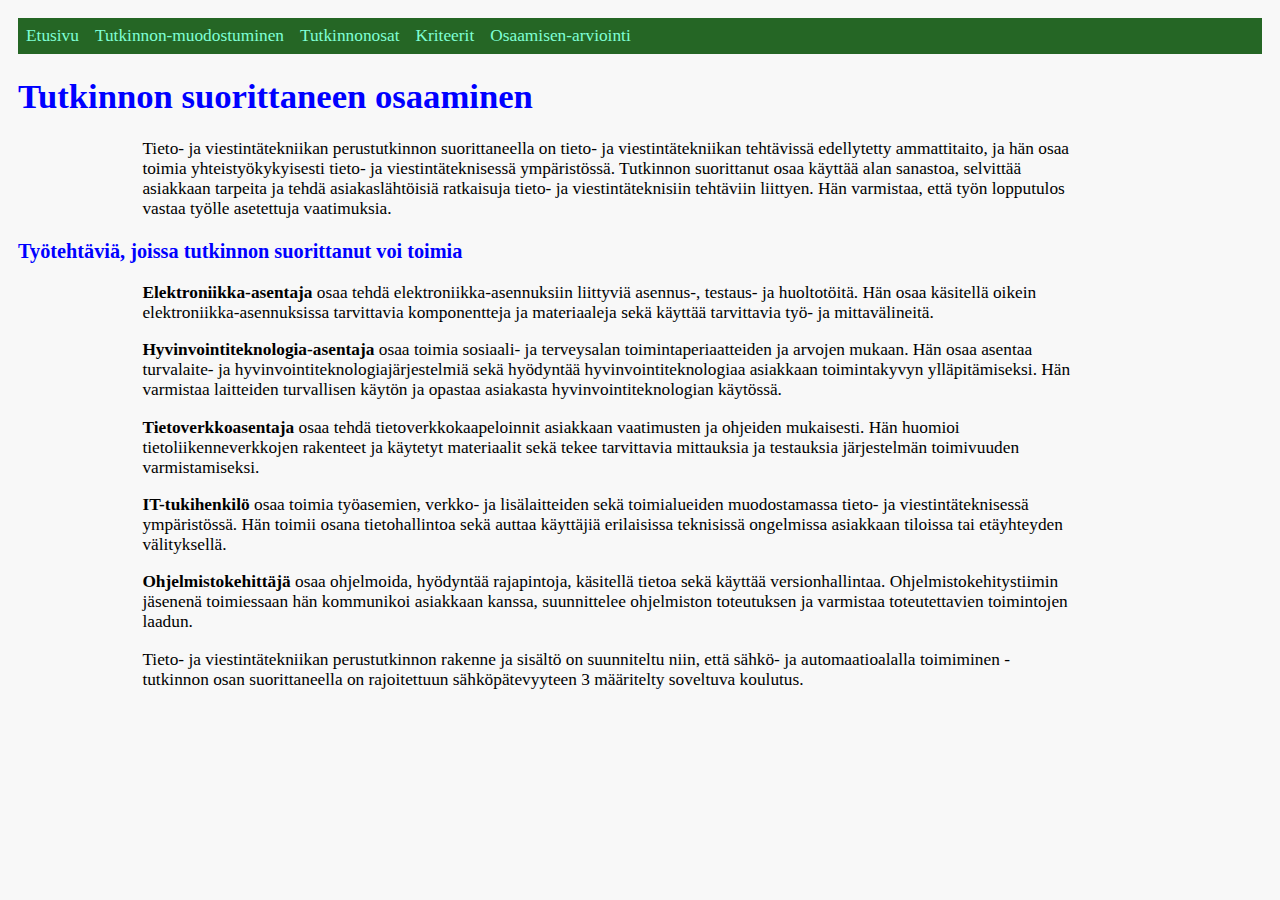
<file: index.html>
<!DOCTYPE html>
<html lang="fi">

<head>
    <meta charset="UTF-8">
    <meta http-equiv="X-UA-Compatible" content="IE=edge">
    <meta name="viewport" content="width=device-width, initial-scale=1.0">
    <link rel="stylesheet" href="styles.css">
    <title>Tutkinnon suorittaneen osaaminen</title>
</head>

<body>
    <ul>
        <li><a href="index.html">Etusivu</a></li>
        <li><a href="tutkinnon-muodostuminen.html">Tutkinnon-muodostuminen</a></li>
        <li><a href="tutkinnonosat.html">Tutkinnonosat</a></li>
        <li><a href="kriteerit.html">Kriteerit</a></li>
        <li><a href="osaamisen-arviointi.html">Osaamisen-arviointi</a></li>
    </ul>

    <h1>Tutkinnon suorittaneen osaaminen</h1>
    <div class="specialParagraph">

        <p>Tieto- ja viestintätekniikan perustutkinnon suorittaneella on tieto- ja viestintätekniikan tehtävissä
            edellytetty
            ammattitaito, ja hän osaa toimia yhteistyökykyisesti tieto- ja viestintäteknisessä ympäristössä. Tutkinnon
            suorittanut osaa käyttää alan sanastoa, selvittää asiakkaan tarpeita ja tehdä asiakaslähtöisiä ratkaisuja
            tieto-
            ja viestintäteknisiin tehtäviin liittyen. Hän varmistaa, että työn lopputulos vastaa työlle asetettuja
            vaatimuksia.</p>
    </div>
    <h3>Työtehtäviä, joissa tutkinnon suorittanut voi toimia</h3>
    <div class="specialParagraph">

        <p><Strong>Elektroniikka-asentaja</Strong> osaa tehdä elektroniikka-asennuksiin liittyviä asennus-, testaus- ja
            huoltotöitä.
            Hän osaa käsitellä oikein elektroniikka-asennuksissa tarvittavia komponentteja ja materiaaleja sekä käyttää
            tarvittavia työ- ja mittavälineitä.
        </p>
        <p><Strong>Hyvinvointiteknologia-asentaja</Strong> osaa toimia sosiaali- ja terveysalan toimintaperiaatteiden ja
            arvojen mukaan.
            Hän osaa asentaa turvalaite- ja hyvinvointiteknologiajärjestelmiä sekä hyödyntää hyvinvointiteknologiaa
            asiakkaan toimintakyvyn ylläpitämiseksi. Hän varmistaa laitteiden turvallisen käytön ja opastaa asiakasta
            hyvinvointiteknologian käytössä.

        <p><strong>Tietoverkkoasentaja</strong> osaa tehdä tietoverkkokaapeloinnit asiakkaan vaatimusten ja ohjeiden
            mukaisesti. Hän
            huomioi tietoliikenneverkkojen rakenteet ja käytetyt materiaalit sekä tekee tarvittavia mittauksia ja
            testauksia
            järjestelmän toimivuuden varmistamiseksi.
        </p>
        <p><strong>IT-tukihenkilö</strong> osaa toimia työasemien, verkko- ja lisälaitteiden sekä toimialueiden
            muodostamassa tieto- ja
            viestintäteknisessä ympäristössä. Hän toimii osana tietohallintoa sekä auttaa käyttäjiä erilaisissa
            teknisissä
            ongelmissa asiakkaan tiloissa tai etäyhteyden välityksellä.
        </p>
        <p><strong>Ohjelmistokehittäjä</strong> osaa ohjelmoida, hyödyntää rajapintoja, käsitellä tietoa sekä käyttää
            versionhallintaa.
            Ohjelmistokehitystiimin jäsenenä toimiessaan hän kommunikoi asiakkaan kanssa, suunnittelee ohjelmiston
            toteutuksen ja varmistaa toteutettavien toimintojen laadun.
        </p>
        <p>Tieto- ja viestintätekniikan perustutkinnon rakenne ja sisältö on suunniteltu niin, että sähkö- ja
            automaatioalalla toimiminen -tutkinnon osan suorittaneella on rajoitettuun sähköpätevyyteen 3 määritelty
            soveltuva koulutus.</p>
    </div>
</body>

</html>
</file>
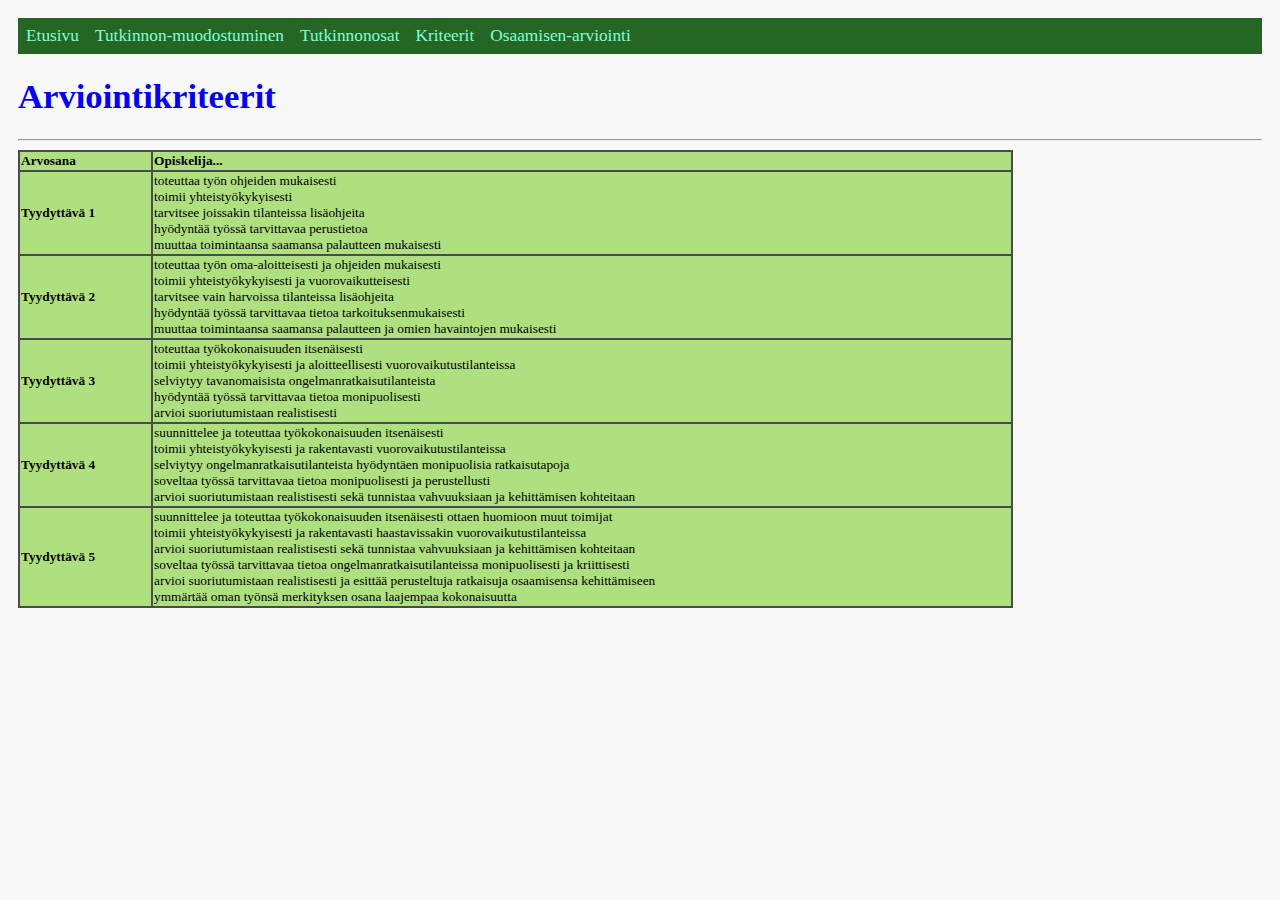
<file: kriteerit.html>
<!DOCTYPE html>
<html lang="fi">

<head>
    <meta charset="UTF-8">
    <meta http-equiv="X-UA-Compatible" content="IE=edge">
    <meta name="viewport" content="width=device-width, initial-scale=1.0">
    <link rel="stylesheet" href="styles.css">
    <title>Arviointikriteerit</title>
</head>

<body>
    <ul>
        <li><a href="index.html">Etusivu</a></li>
        <li><a href="tutkinnon-muodostuminen.html">Tutkinnon-muodostuminen</a></li>
        <li><a href="tutkinnonosat.html">Tutkinnonosat</a></li>
        <li><a href="kriteerit.html">Kriteerit</a></li>
        <li><a href="osaamisen-arviointi.html">Osaamisen-arviointi</a></li>
    </ul>

    <h1>Arviointikriteerit</h1>
    <hr>
    <table>
        <tr>
            <th>Arvosana</th>
            <th>Opiskelija...</th>
        </tr>

        <tr>
            <td><b>Tyydyttävä 1</b></td>
            <td>toteuttaa työn ohjeiden mukaisesti<br>
                toimii yhteistyökykyisesti<br>
                tarvitsee joissakin tilanteissa lisäohjeita<br>
                hyödyntää työssä tarvittavaa perustietoa<br>
                muuttaa toimintaansa saamansa palautteen mukaisesti
            </td>
        </tr>
        
        <tr>
            <td><b>Tyydyttävä 2</b></td>
            <td>toteuttaa työn oma-aloitteisesti ja ohjeiden mukaisesti<br>
                toimii yhteistyökykyisesti ja vuorovaikutteisesti<br>
                tarvitsee vain harvoissa tilanteissa lisäohjeita<br>
                hyödyntää työssä tarvittavaa tietoa tarkoituksenmukaisesti<br>
                muuttaa toimintaansa saamansa palautteen ja omien havaintojen mukaisesti
            </td>
        </tr>

        <tr>
            <td><b>Tyydyttävä 3</b></td>
            <td>toteuttaa työkokonaisuuden itsenäisesti<br>
                toimii yhteistyökykyisesti ja aloitteellisesti vuorovaikutustilanteissa<br>
                selviytyy tavanomaisista ongelmanratkaisutilanteista<br>
                hyödyntää työssä tarvittavaa tietoa monipuolisesti<br>
                arvioi suoriutumistaan realistisesti
            </td>
        </tr>

        <tr>
            <td><b>Tyydyttävä 4</b></td>
            <td>suunnittelee ja toteuttaa työkokonaisuuden itsenäisesti<br>
                toimii yhteistyökykyisesti ja rakentavasti vuorovaikutustilanteissa<br>
                selviytyy ongelmanratkaisutilanteista hyödyntäen monipuolisia ratkaisutapoja<br>
                soveltaa työssä tarvittavaa tietoa monipuolisesti ja perustellusti<br>
                arvioi suoriutumistaan realistisesti sekä tunnistaa vahvuuksiaan ja kehittämisen kohteitaan
            </td>
        </tr>

        <tr>
            <td><b>Tyydyttävä 5</b></td>
            <td>suunnittelee ja toteuttaa työkokonaisuuden itsenäisesti ottaen huomioon muut toimijat<br>
                toimii yhteistyökykyisesti ja rakentavasti haastavissakin vuorovaikutustilanteissa<br>
                arvioi suoriutumistaan realistisesti sekä tunnistaa vahvuuksiaan ja kehittämisen kohteitaan<br>
                soveltaa työssä tarvittavaa tietoa ongelmanratkaisutilanteissa monipuolisesti ja kriittisesti<br>
                arvioi suoriutumistaan realistisesti ja esittää perusteltuja ratkaisuja osaamisensa kehittämiseen<br>
                ymmärtää oman työnsä merkityksen osana laajempaa kokonaisuutta
            </td>
        </tr>
    </table>
</body>

</html>
</file>
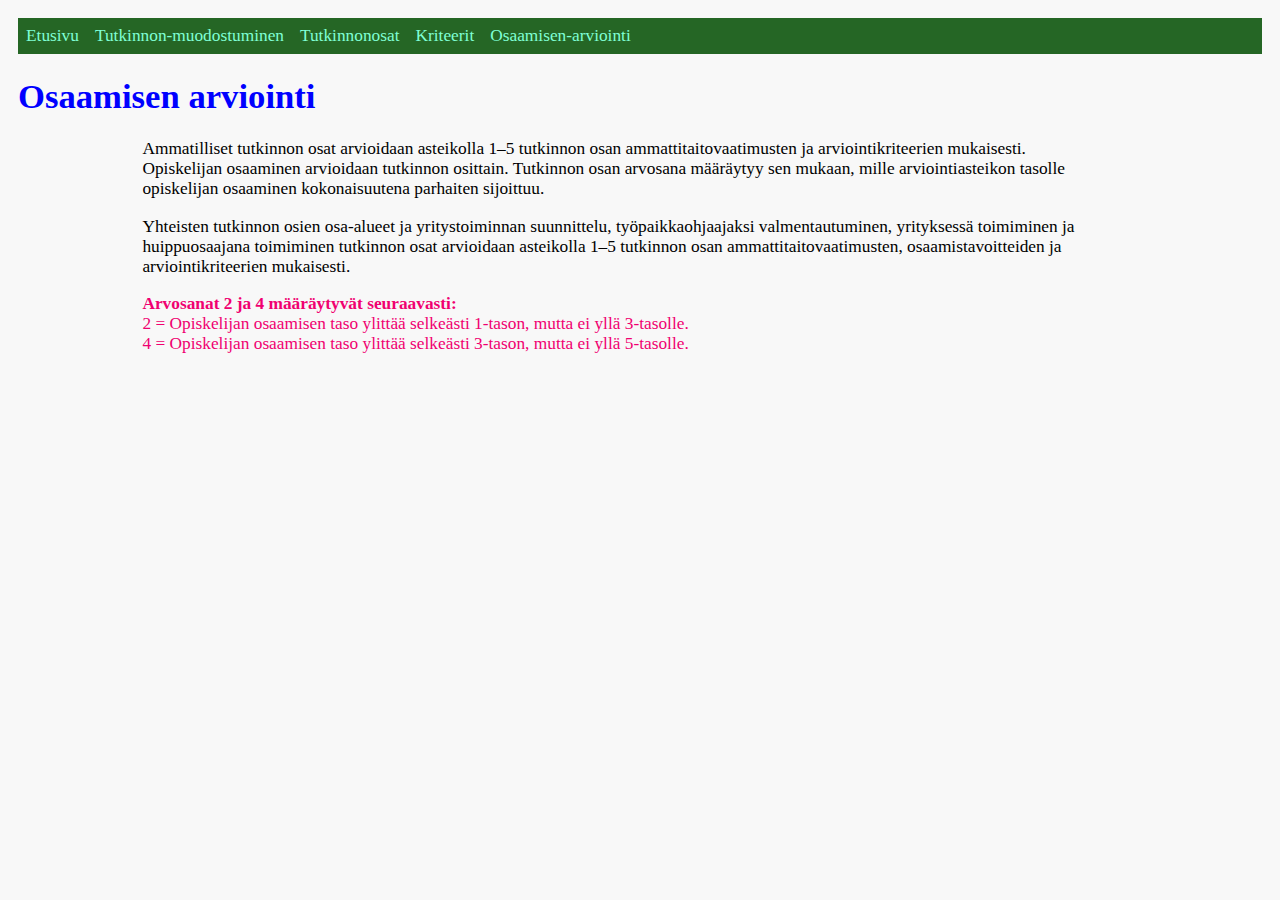
<file: osaamisen-arviointi.html>
<!DOCTYPE html>
<html lang="fi">

<head>
    <meta charset="UTF-8">
    <meta http-equiv="X-UA-Compatible" content="IE=edge">
    <meta name="viewport" content="width=device-width, initial-scale=1.0">
    <link rel="stylesheet" href="styles.css">
    <title>Osaamisen arviointi</title>
</head>

<body>
    <ul>
        <li><a href="index.html">Etusivu</a></li>
        <li><a href="tutkinnon-muodostuminen.html">Tutkinnon-muodostuminen</a></li>
        <li><a href="tutkinnonosat.html">Tutkinnonosat</a></li>
        <li><a href="kriteerit.html">Kriteerit</a></li>
        <li><a href="osaamisen-arviointi.html">Osaamisen-arviointi</a></li>
    </ul>

    <h1>Osaamisen arviointi</h1>
    <div class="specialParagraph">
        <p>Ammatilliset tutkinnon osat arvioidaan asteikolla 1–5 tutkinnon osan ammattitaitovaatimusten ja
            arviointikriteerien mukaisesti. Opiskelijan osaaminen arvioidaan tutkinnon osittain. Tutkinnon osan arvosana
            määräytyy sen mukaan, mille arviointiasteikon tasolle opiskelijan osaaminen kokonaisuutena parhaiten
            sijoittuu.</p>

        <p>Yhteisten tutkinnon osien osa-alueet ja yritystoiminnan suunnittelu, työpaikkaohjaajaksi valmentautuminen,
            yrityksessä toimiminen ja huippuosaajana toimiminen tutkinnon osat arvioidaan asteikolla 1–5 tutkinnon osan
            ammattitaitovaatimusten, osaamistavoitteiden ja arviointikriteerien mukaisesti.</p>

        <p Style="color:rgb(240, 0, 112)"><strong>Arvosanat 2 ja 4 määräytyvät seuraavasti:</strong><br>

            2 = Opiskelijan osaamisen taso ylittää selkeästi 1-tason, mutta ei yllä 3-tasolle.<br>
            4 = Opiskelijan osaamisen taso ylittää selkeästi 3-tason, mutta ei yllä 5-tasolle.
        </p>
    </div>
</body>

</html>
</file>
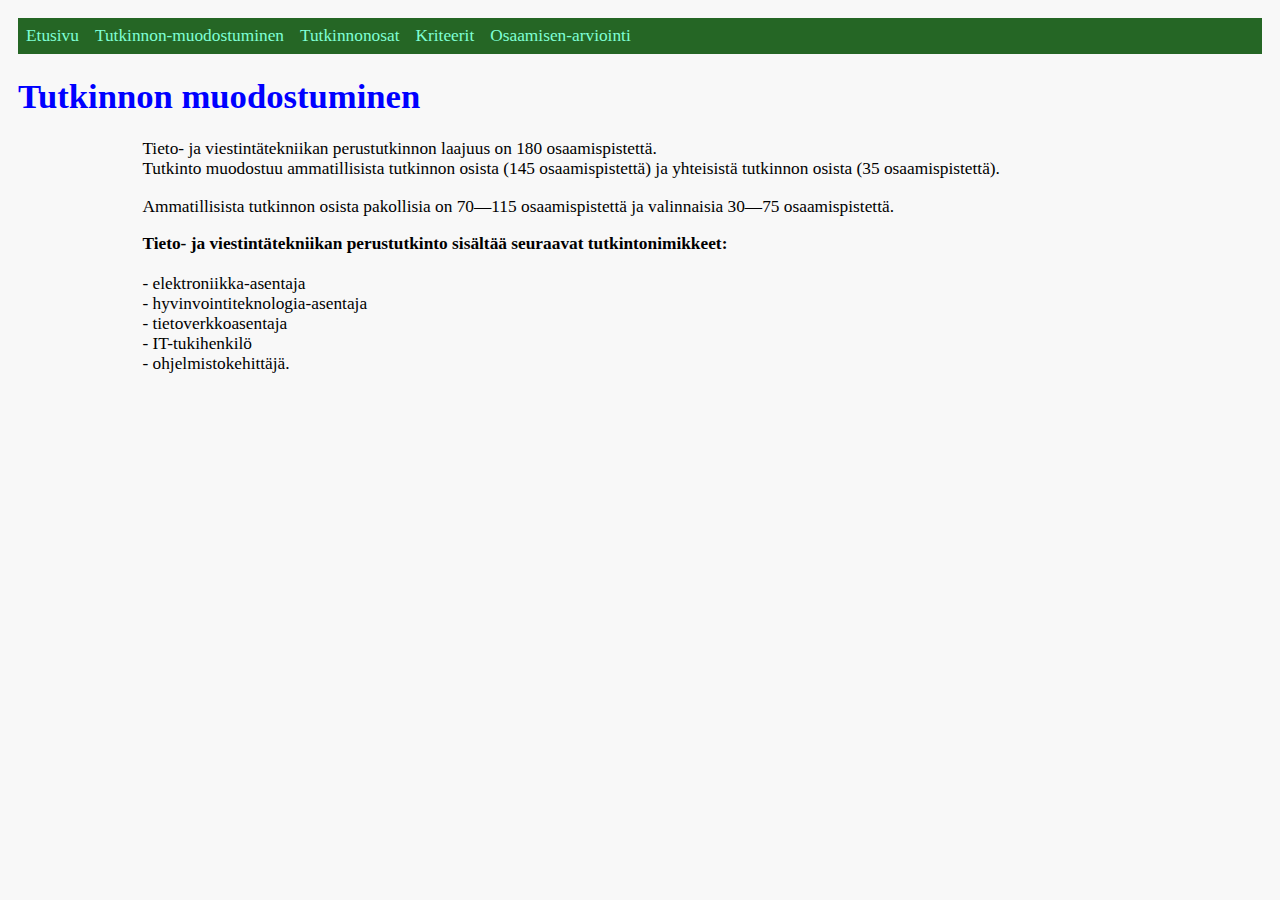
<file: tutkinnon-muodostuminen.html>
<!DOCTYPE html>
<html lang="fi">

<head>
    <meta charset="UTF-8">
    <meta http-equiv="X-UA-Compatible" content="IE=edge">
    <meta name="viewport" content="width=device-width, initial-scale=1.0">
    <link rel="stylesheet" href="styles.css">

    <title>Tutkinnon muodostuminen</title>
</head>

<body>
    <ul>
        <li><a href="index.html">Etusivu</a></li>
        <li><a href="tutkinnon-muodostuminen.html">Tutkinnon-muodostuminen</a></li>
        <li><a href="tutkinnonosat.html">Tutkinnonosat</a></li>
        <li><a href="kriteerit.html">Kriteerit</a></li>
        <li><a href="osaamisen-arviointi.html">Osaamisen-arviointi</a></li>
    </ul>

    <h1>Tutkinnon muodostuminen</h1>
    <div class="specialParagraph">
        <p>Tieto- ja viestintätekniikan perustutkinnon laajuus on 180 osaamispistettä.<br>
            Tutkinto muodostuu ammatillisista tutkinnon osista (145 osaamispistettä) ja yhteisistä tutkinnon osista (35
            osaamispistettä).
        </p>

        <p>Ammatillisista tutkinnon osista pakollisia on 70—115 osaamispistettä ja valinnaisia 30—75 osaamispistettä.
        </p>

        <p><strong>Tieto- ja viestintätekniikan perustutkinto sisältää seuraavat tutkintonimikkeet:</strong><br>
            <br>
            - elektroniikka-asentaja<br>
            - hyvinvointiteknologia-asentaja<br>
            - tietoverkkoasentaja<br>
            - IT-tukihenkilö<br>
            - ohjelmistokehittäjä.
        </p>
    </div>
</body>

</html>
</file>
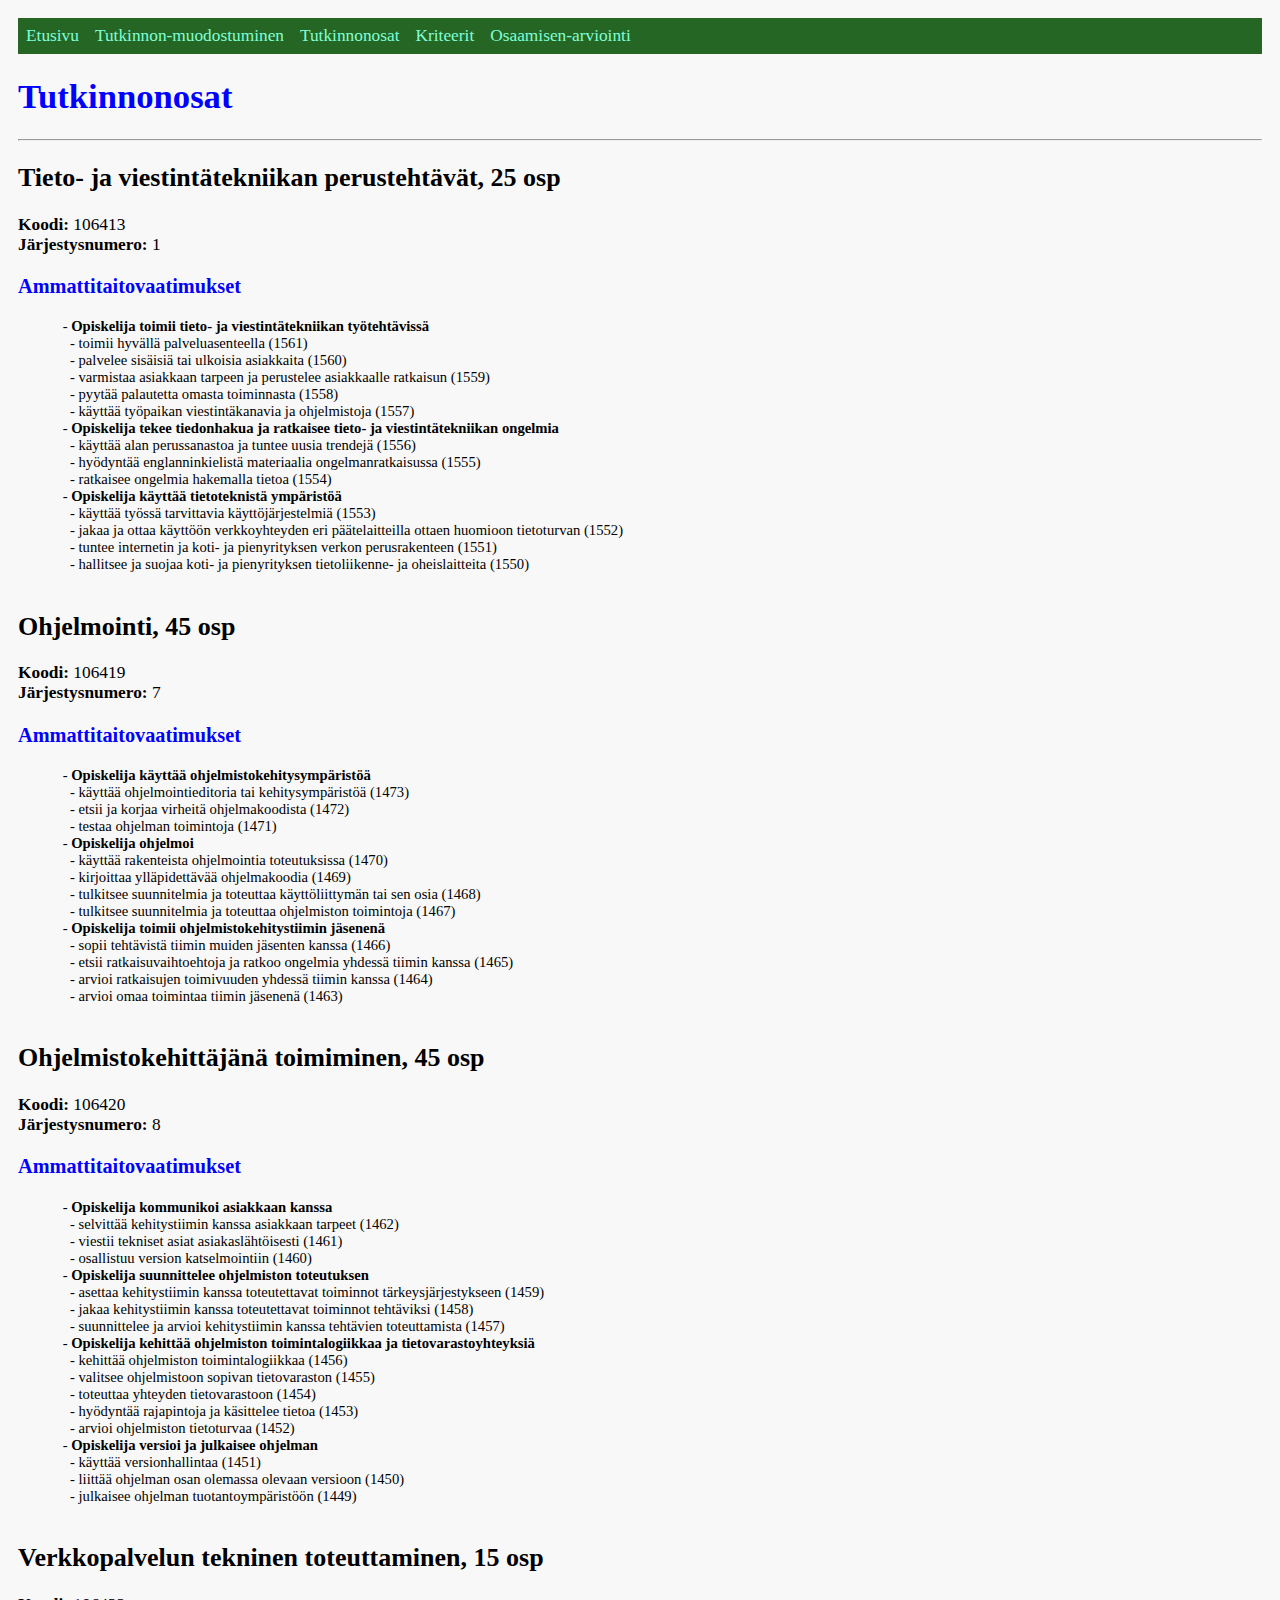
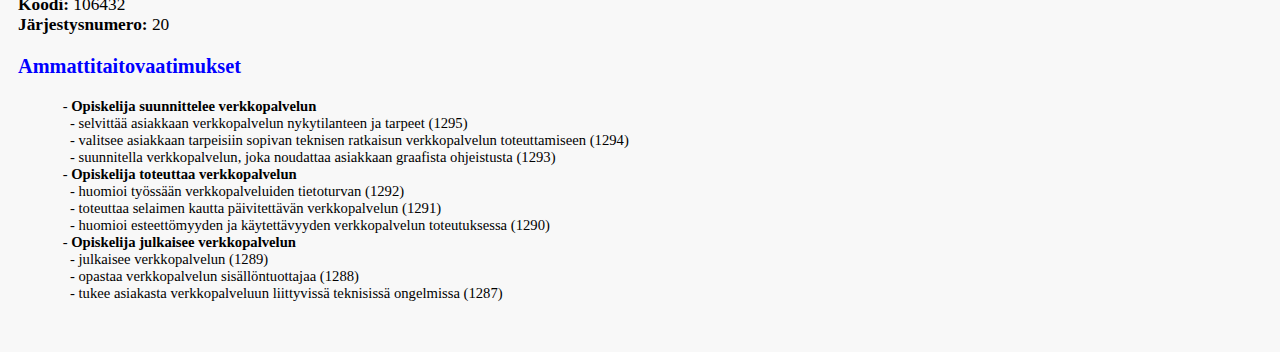
<file: tutkinnonosat.html>
<!DOCTYPE html>
<html lang="fi">

<head>
  <meta charset="UTF-8">
  <meta http-equiv="X-UA-Compatible" content="IE=edge">
  <meta name="viewport" content="width=device-width, initial-scale=1.0">
  <link rel="stylesheet" href="styles.css">
  <title>Tutkinnonosat</title>
</head>

<body>
  <ul>
    <li><a href="index.html">Etusivu</a></li>
    <li><a href="tutkinnon-muodostuminen.html">Tutkinnon-muodostuminen</a></li>
    <li><a href="tutkinnonosat.html">Tutkinnonosat</a></li>
    <li><a href="kriteerit.html">Kriteerit</a></li>
    <li><a href="osaamisen-arviointi.html">Osaamisen-arviointi</a></li>
  </ul>

  <h1>Tutkinnonosat</h1>
  <hr>
  <h2>Tieto- ja viestintätekniikan perustehtävät, 25 osp</h2>
  <b>Koodi:</b> 106413<br>
  <b>Järjestysnumero:</b> 1
  <h3>Ammattitaitovaatimukset</h3>
  <pre>
  - <b>Opiskelija toimii tieto- ja viestintätekniikan työtehtävissä</b>
    - toimii hyvällä palveluasenteella (1561)
    - palvelee sisäisiä tai ulkoisia asiakkaita (1560)
    - varmistaa asiakkaan tarpeen ja perustelee asiakkaalle ratkaisun (1559)
    - pyytää palautetta omasta toiminnasta (1558)
    - käyttää työpaikan viestintäkanavia ja ohjelmistoja (1557)
  - <b>Opiskelija tekee tiedonhakua ja ratkaisee tieto- ja viestintätekniikan ongelmia</b>
    - käyttää alan perussanastoa ja tuntee uusia trendejä (1556)
    - hyödyntää englanninkielistä materiaalia ongelmanratkaisussa (1555)
    - ratkaisee ongelmia hakemalla tietoa (1554)
  - <b>Opiskelija käyttää tietoteknistä ympäristöä</b>
    - käyttää työssä tarvittavia käyttöjärjestelmiä (1553)
    - jakaa ja ottaa käyttöön verkkoyhteyden eri päätelaitteilla ottaen huomioon tietoturvan (1552)
    - tuntee internetin ja koti- ja pienyrityksen verkon perusrakenteen (1551)
    - hallitsee ja suojaa koti- ja pienyrityksen tietoliikenne- ja oheislaitteita (1550)
  </pre>

  <h2>Ohjelmointi, 45 osp</h2>
  <b>Koodi:</b> 106419<br>
  <b>Järjestysnumero:</b> 7
  <h3>Ammattitaitovaatimukset</h3>
  <pre>
  - <b>Opiskelija käyttää ohjelmistokehitysympäristöä</b>
    - käyttää ohjelmointieditoria tai kehitysympäristöä (1473)
    - etsii ja korjaa virheitä ohjelmakoodista (1472)
    - testaa ohjelman toimintoja (1471)
  - <b>Opiskelija ohjelmoi</b>
    - käyttää rakenteista ohjelmointia toteutuksissa (1470)
    - kirjoittaa ylläpidettävää ohjelmakoodia (1469)
    - tulkitsee suunnitelmia ja toteuttaa käyttöliittymän tai sen osia (1468)
    - tulkitsee suunnitelmia ja toteuttaa ohjelmiston toimintoja (1467)
  - <b>Opiskelija toimii ohjelmistokehitystiimin jäsenenä</b>
    - sopii tehtävistä tiimin muiden jäsenten kanssa (1466)
    - etsii ratkaisuvaihtoehtoja ja ratkoo ongelmia yhdessä tiimin kanssa (1465)
    - arvioi ratkaisujen toimivuuden yhdessä tiimin kanssa (1464)
    - arvioi omaa toimintaa tiimin jäsenenä (1463)
  </pre>

  <h2>Ohjelmistokehittäjänä toimiminen, 45 osp</h2>
  <b>Koodi:</b> 106420<br>
  <b>Järjestysnumero:</b> 8
  <h3>Ammattitaitovaatimukset</h3>
  <pre>
  - <b>Opiskelija kommunikoi asiakkaan kanssa</b>
    - selvittää kehitystiimin kanssa asiakkaan tarpeet (1462)
    - viestii tekniset asiat asiakaslähtöisesti (1461)
    - osallistuu version katselmointiin (1460)
  - <b>Opiskelija suunnittelee ohjelmiston toteutuksen</b>
    - asettaa kehitystiimin kanssa toteutettavat toiminnot tärkeysjärjestykseen (1459)
    - jakaa kehitystiimin kanssa toteutettavat toiminnot tehtäviksi (1458)
    - suunnittelee ja arvioi kehitystiimin kanssa tehtävien toteuttamista (1457)
  - <b>Opiskelija kehittää ohjelmiston toimintalogiikkaa ja tietovarastoyhteyksiä</b>
    - kehittää ohjelmiston toimintalogiikkaa (1456)
    - valitsee ohjelmistoon sopivan tietovaraston (1455)
    - toteuttaa yhteyden tietovarastoon (1454)
    - hyödyntää rajapintoja ja käsittelee tietoa (1453)
    - arvioi ohjelmiston tietoturvaa (1452)
  - <b>Opiskelija versioi ja julkaisee ohjelman</b>
    - käyttää versionhallintaa (1451)
    - liittää ohjelman osan olemassa olevaan versioon (1450)
    - julkaisee ohjelman tuotantoympäristöön (1449)
  </pre>

  <h2>Verkkopalvelun tekninen toteuttaminen, 15 osp</h2>
  <b>Koodi:</b> 106432<br>
  <b>Järjestysnumero:</b> 20
  <h3>Ammattitaitovaatimukset</h3>
  <pre>
  - <b>Opiskelija suunnittelee verkkopalvelun</b>
    - selvittää asiakkaan verkkopalvelun nykytilanteen ja tarpeet (1295)
    - valitsee asiakkaan tarpeisiin sopivan teknisen ratkaisun verkkopalvelun toteuttamiseen (1294)
    - suunnitella verkkopalvelun, joka noudattaa asiakkaan graafista ohjeistusta (1293)
  - <b>Opiskelija toteuttaa verkkopalvelun</b>
    - huomioi työssään verkkopalveluiden tietoturvan (1292)
    - toteuttaa selaimen kautta päivitettävän verkkopalvelun (1291)
    - huomioi esteettömyyden ja käytettävyyden verkkopalvelun toteutuksessa (1290)
  - <b>Opiskelija julkaisee verkkopalvelun</b>
    - julkaisee verkkopalvelun (1289)
    - opastaa verkkopalvelun sisällöntuottajaa (1288)
    - tukee asiakasta verkkopalveluun liittyvissä teknisissä ongelmissa (1287)
  </pre>
</body>

</html>
</file>
<file: styles.css>
html {
    margin: 0;
    padding: 0;
}

body {
    font-family: 'Georgia';
    font-size: 13pt;
    background-color: #f8f8f8;
    padding: 10px;
    margin: 3;
    text-align: left;
}

h1, h3 {
    color: blue;
}

table {
    width: 80%;
    font-size: 10pt;
    background-color: #aee07f;
    padding: 10%;
}

table, th, td {
    border: 2px solid #4b4b4b;
    border-collapse: collapse;
    text-align: left;
    table-layout: auto;
}

.specialParagraph {
    padding-left: 10%;
    padding-right: 15%;
}

pre {
    font-family: 'Georgia';
    font-size: 11pt;
    text-align: left;
    padding-left: 3%;
    white-space: pre-wrap;
}

ul {
    list-style-type: none;
    padding: 0%;
    margin: 0%;
    overflow: hidden;
    background-color: #256625;
}

li {
    float: left;
    border-right-color: black;
}

li a {
    display: block;
    padding: 8px;
    color: aquamarine;
    text-decoration: none;
}

li a:hover {
    background-color: #040e04;
}
</file>
